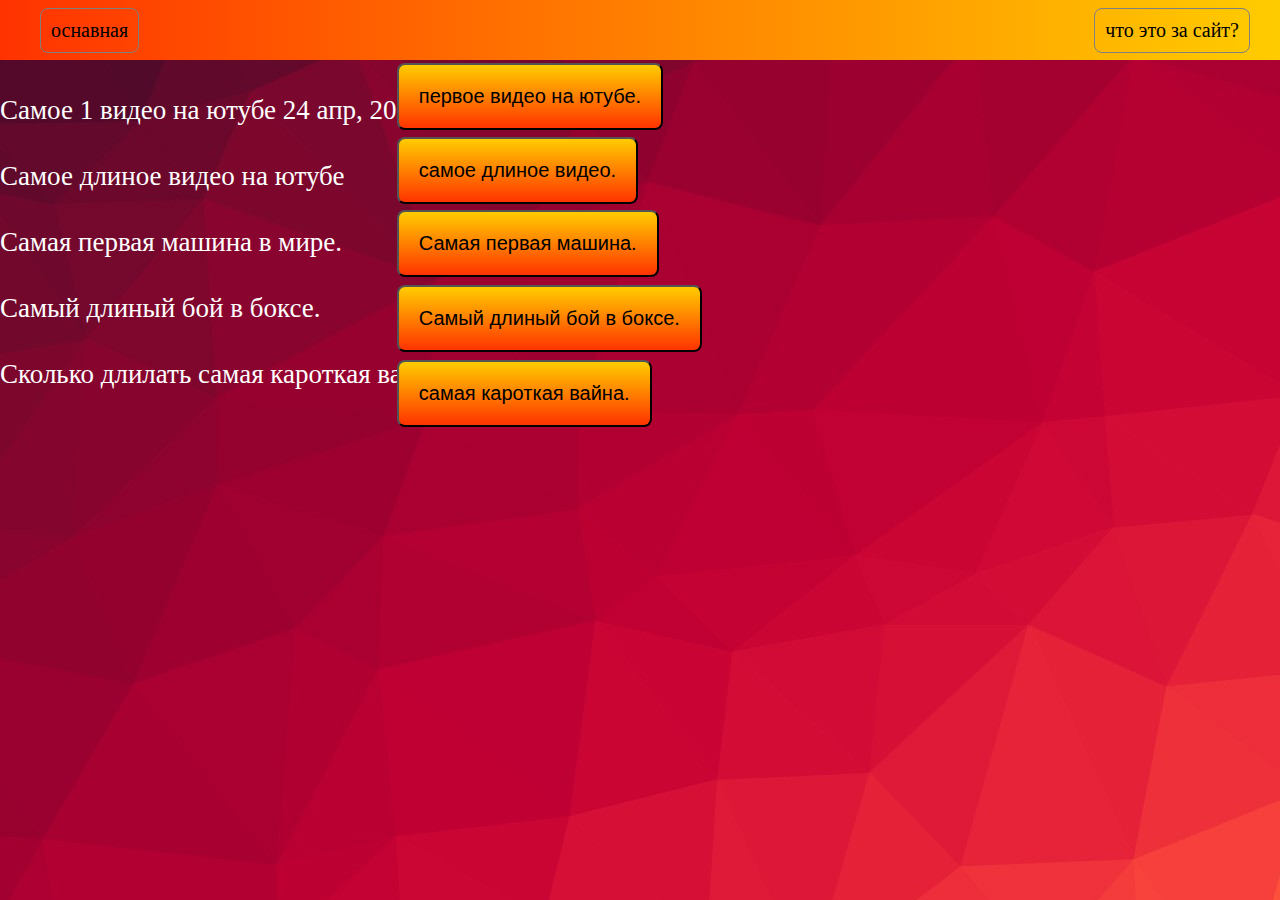
<file: index.html>
<!DOCTYPE html>
<html>
<head>
	<title>	question answer</title>
	<meta charset="utf-8">
	<link rel="stylesheet" type="text/css" href="style.css">
</head>
<body background="css-fon.jpg">
	<header>
		
		<ul>
  <li class="header-button"> <a href="index.html">оснавная</a></li>
  <li class="header-button"> <a href="coffee.html">что это за сайт?</a></li>
      </ul>
        
	 </header>
	<button class="button">  <a href="https://www.youtube.com/watch?v=jNQXAC9IVRw&ab_channel=MatthewWeathers"> первое видео на ютубе.
	 </button> </a>
	<div class="block-body"></div>
	<p> Самое 1 видео на ютубе 24 апр, 2005 года. </p>
 	<button class="button2"> <a href="https://itc.ua/blogs/youtube-sluchajno-prerval-populyarnyj-muzykalnyj-strim-i-sozdal-samoe-dlinnoe-video-v-istorii-13-165-chasov-23-minuty-i-44-sekundy/">самое длиное видео. </a> </button>
 	<p>Самое длиное видео на ютубе</p>
 	<button class="button3"><a href="https://www.dw.com/ru/%D0%BF%D0%B5%D1%80%D0%B2%D1%8B%D0%B9-%D0%B0%D0%B2%D1%82%D0%BE%D0%BC%D0%BE%D0%B1%D0%B8%D0%BB%D1%8C-%D0%B8-%D0%B5%D0%B3%D0%BE-%D1%81%D0%BE%D0%B7%D0%B4%D0%B0%D1%82%D0%B5%D0%BB%D1%8C/a-15144268#:~:text=%D0%A1%D0%B0%D0%BC%D1%8B%D0%B9%20%D0%BF%D0%B5%D1%80%D0%B2%D1%8B%D0%B9%20Benz,%D0%91%D0%B5%D1%80%D1%82%D0%B0%20%D0%91%D0%B5%D0%BD%D1%86%20(Bertha%20Benz)."> Самая первая машина.</a> </button>
 	<p> Самая первая машина в мире. </p>
 	<button class="button4"><a href="https://santevit.livejournal.com/1424256.html">Самый длиный бой в боксе. </a></button>
 	<p>Самый длиный бой в боксе.</p>
 	<button class="button5"><a href="https://uznayvse.ru/interesting-facts/samaya-korotkaya-voyna.html"> самая кароткая вайна. </a></button>
 	<p>Сколько длилать самая кароткая вайна? </p>
	</body>
</html>
</file>
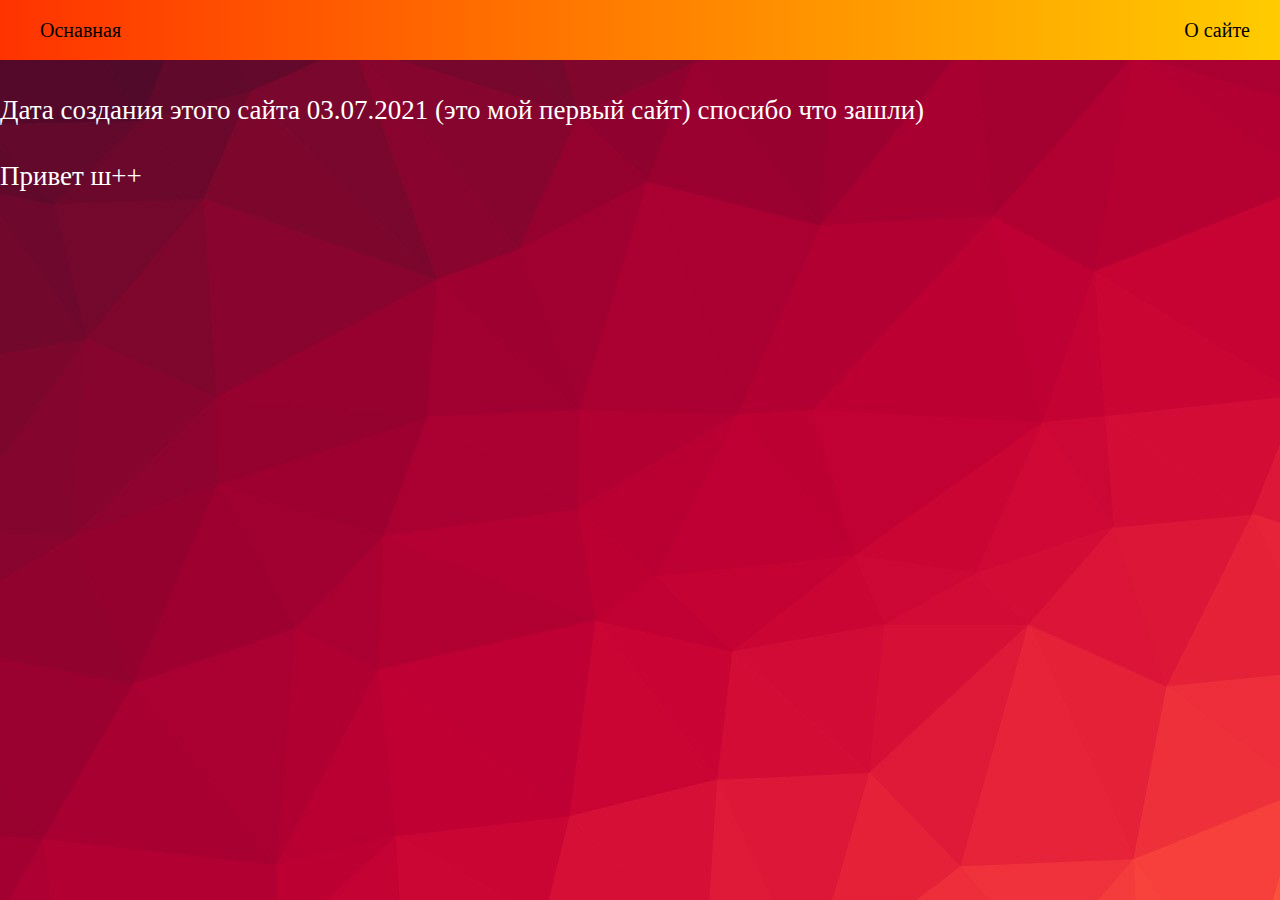
<file: coffee.html>
<!DOCTYPE html>
<html>
<head>
	<title>question answer </title>
	<meta charset="utf-8">
	<link rel="stylesheet" type="text/css" href="style.css">

</head>
<body background="css-fon.jpg">

	<header>	
		<ul>
  <li> <a href="index.html">Оснавная</a></li>
  <li> <a href="coffee.html">О сайте </a></li>
  
      </ul>
        
	 </header> 
	 <p> Дата создания этого сайта 03.07.2021 (это мой первый сайт) спосибо что зашли) </p>
	 <p>Привет ш++</p>
</body>
</html>
</file>
<file: style.css>
body {
	margin:0;
	position:relative;
	height: 100vh;
	width: 100%;
}
.button{
	padding: 20px;
	color: lightpink; 
	background: linear-gradient(to top, #ff3300, #ffcc00);
	border-radius:8px;
	position: absolute;
	top: 63px;
	left: 31%;

	}
header{
	height: 60px;
	width: 100%;
	background: linear-gradient(to right, #ff3300, #ffcc00);
	display:flex;
	justify-content: space-between;
	margin: 0;
	align-items:center;

}
ul{
	list-style-type:none;
	display: flex;
	width: 100%;
	justify-content: space-between;

}
li{
	margin-right: 30px;

}
div{
	display: flex;
}
a {
	text-decoration:none;
	color: black;
	font-size: 20px;
}
.header-button{
	border-radius:8px;
	color: lightpink;
	padding: 10px;
	border: 1px solid grey;
}

p {
	color: white;
	font-size: 27px;
	padding-top: 8px;

}
.button2{
	padding: 20px;
	color: lightpink; 
	background: linear-gradient(to top, #ff3300, #ffcc00);
	border-radius:8px;
	position: absolute;
	top: 137px;
	left: 31%;
}
.button3 {
	padding: 20px;
	color: lightpink; 
	background: linear-gradient(to top, #ff3300, #ffcc00);
	border-radius:8px;
	position: absolute;
	top: 210px;
	left: 31%;
}
.button4 {
	padding: 20px;
	color: lightpink; 
	background: linear-gradient(to top, #ff3300, #ffcc00);
	border-radius:8px;
	position: absolute;
	top: 285px;
	left: 31%;
}
.button5 {
	padding: 20px;
	color: lightpink; 
	background: linear-gradient(to top, #ff3300, #ffcc00);
	border-radius:8px;
	position: absolute;
	top: 360px;
	left: 31%;
}
</file>
